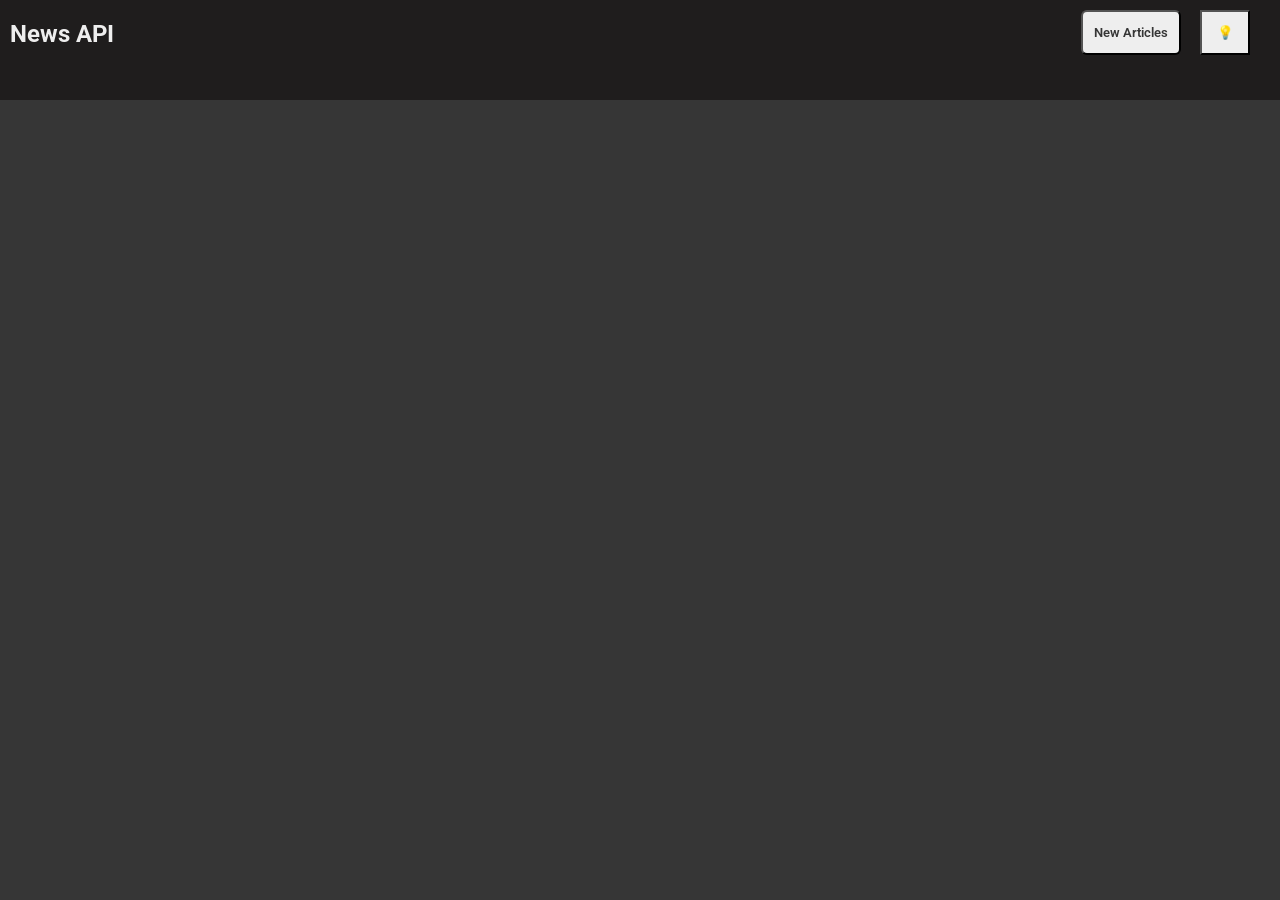
<file: index.html>
<!DOCTYPE html>
<html lang="fr">

<head>
    <meta charset="UTF-8">
    <meta name="viewport" content="width=device-width, initial-scale=1.0">
    <meta http-equiv="X-UA-Compatible" content="ie=edge" />
    <link rel="preconnect" href="https://fonts.gstatic.com">
    <link href="https://fonts.googleapis.com/css2?family=Roboto&display=swap" rel="stylesheet">
    <title>News</title>
    <!-- ios support -->
    <link rel="apple-touch-icon" href="icons/icon-72x72.png" />
    <link rel="apple-touch-icon" href="icons/icon-96x96.png" />
    <link rel="apple-touch-icon" href="icons/icon-128x128.png" />
    <link rel="apple-touch-icon" href="icons/icon-144x144.png" />
    <link rel="apple-touch-icon" href="icons/icon-152x152.png" />
    <link rel="apple-touch-icon" href="icons/icon-192x192.png" />
    <link rel="apple-touch-icon" href="icons/icon-384x384.png" />
    <link rel="apple-touch-icon" href="icons/icon-512x512.png" />

    <meta name="apple-mobile-web-app-status-bar" content="#db4938" />
    <meta name="theme-color" content="#db4938" />

    <link rel="stylesheet" href="style.css">
    <link rel="manifest" href="manifest.json" />


</head>

<body id="body" class="dark-mode">
    <!-- <div class="btn-toggle">Dark mode</div> -->

    <nav>
        <h1>News API </h1>

        <div class="navDroite">
            <a  href="newarticles.html" target="_blank"> <input id="buttonLien" type="button" value="New Articles"></a>
            <button id="buttonDarkMode" type="button" name="dark_light"onclick="toggleDarkLight()">💡</button>
        </div>
    </nav>
    <ul>

    </ul>
    <script src="https://code.jquery.com/jquery-3.5.1.min.js"
        integrity="sha256-9/aliU8dGd2tb6OSsuzixeV4y/faTqgFtohetphbbj0=" crossorigin="anonymous"></script>
    <script src="script.js"></script>
</body>

</html>
</file>
<file: style.css>
body {
    font-family: 'Roboto', sans-serif;
    margin: 0px 0px 200px 0;
    padding: 0;

}

 p {
    font-size: 12px;
    color: rgb(17, 17, 17);
}

h2 {
    font-size: 15px;
    color: rgb(0, 0, 0);
}
h1{
    margin-left: 10px;
}
nav {
    width: 100%;
    height:60px;
    background: transparent;
    position: fixed;
    display: flex;
    justify-content: space-between;
    
}
.anim-nav {
    background: rgba(51, 51, 51, 0.541);
    color: #f1f1f1;
    
}
#buttonDarkMode{
    width: 50px;
    height: 45px;
    margin: 10px 30px 10px 15px;
    
}

#buttonLien{
    width: 100px;
    height: 45px;
    margin: 10px 0px ; 
    border-radius: 6px;
    font-family: 'Roboto', sans-serif;
    font-weight: 600;
}

/* dark mode */

body.dark-mode {
    background-color: rgb(54, 54, 54);
    color: #eee;
  }
  body.dark-mode a {
    color: #111;
  }
  body.dark-mode p{
      color:#eee
  }
  body.dark-mode h2{
      color:#eee
  }
  body.dark-mode button, input {
    background-color: #eee;
    color: rgb(54, 54, 54);
  }
  body.dark-mode >ul>li{
    background-color: rgb(54, 54, 54);
}

body.dark-mode ul {
    background-color: rgb(31, 29, 29);
}
body.dark .anim-nav {
    background: #f1f1f1;
    color: rgb(54, 54, 54)
}
/* dark mode */


img {
    width : 250px;
    height: 150px;
}

li >a {
    align-self: flex-end;
}
.bouton {
    color: white;
    width: 120px;
    padding: 5px 0px;
    font-size: 15px;
    font-weight: 600;
    background-color: rgb(50, 159, 248);
    border-radius: 6px;
    border: 0px;
    box-shadow: 2px;
}

li {
    list-style      : none;
    display         : flex;
    flex-direction  : column;
    align-items: center;
    background-color: rgb(255, 255, 255);
    box-shadow: 0 0 5px rgb(102, 101, 101);
    max-width       : 550px; 
    margin          : 10px;
    padding         : 10px;
    border-radius   : 6px;
}

ul {
    display         : grid;
    justify-content: center;
    grid-template-columns: 300px;
    background-color: rgb(235, 228, 228);
    padding-top: 100px;
    margin: 0;
}

@media screen and (min-width: 768px){
    ul{
        grid-template-columns: repeat(2,300px)

    }
    
}
@media screen and (min-width: 1024px){
    ul{
        grid-template-columns: repeat(3,300px)

    }
    
}

/* ------------ A PROPOS ------------------- */
</file>
